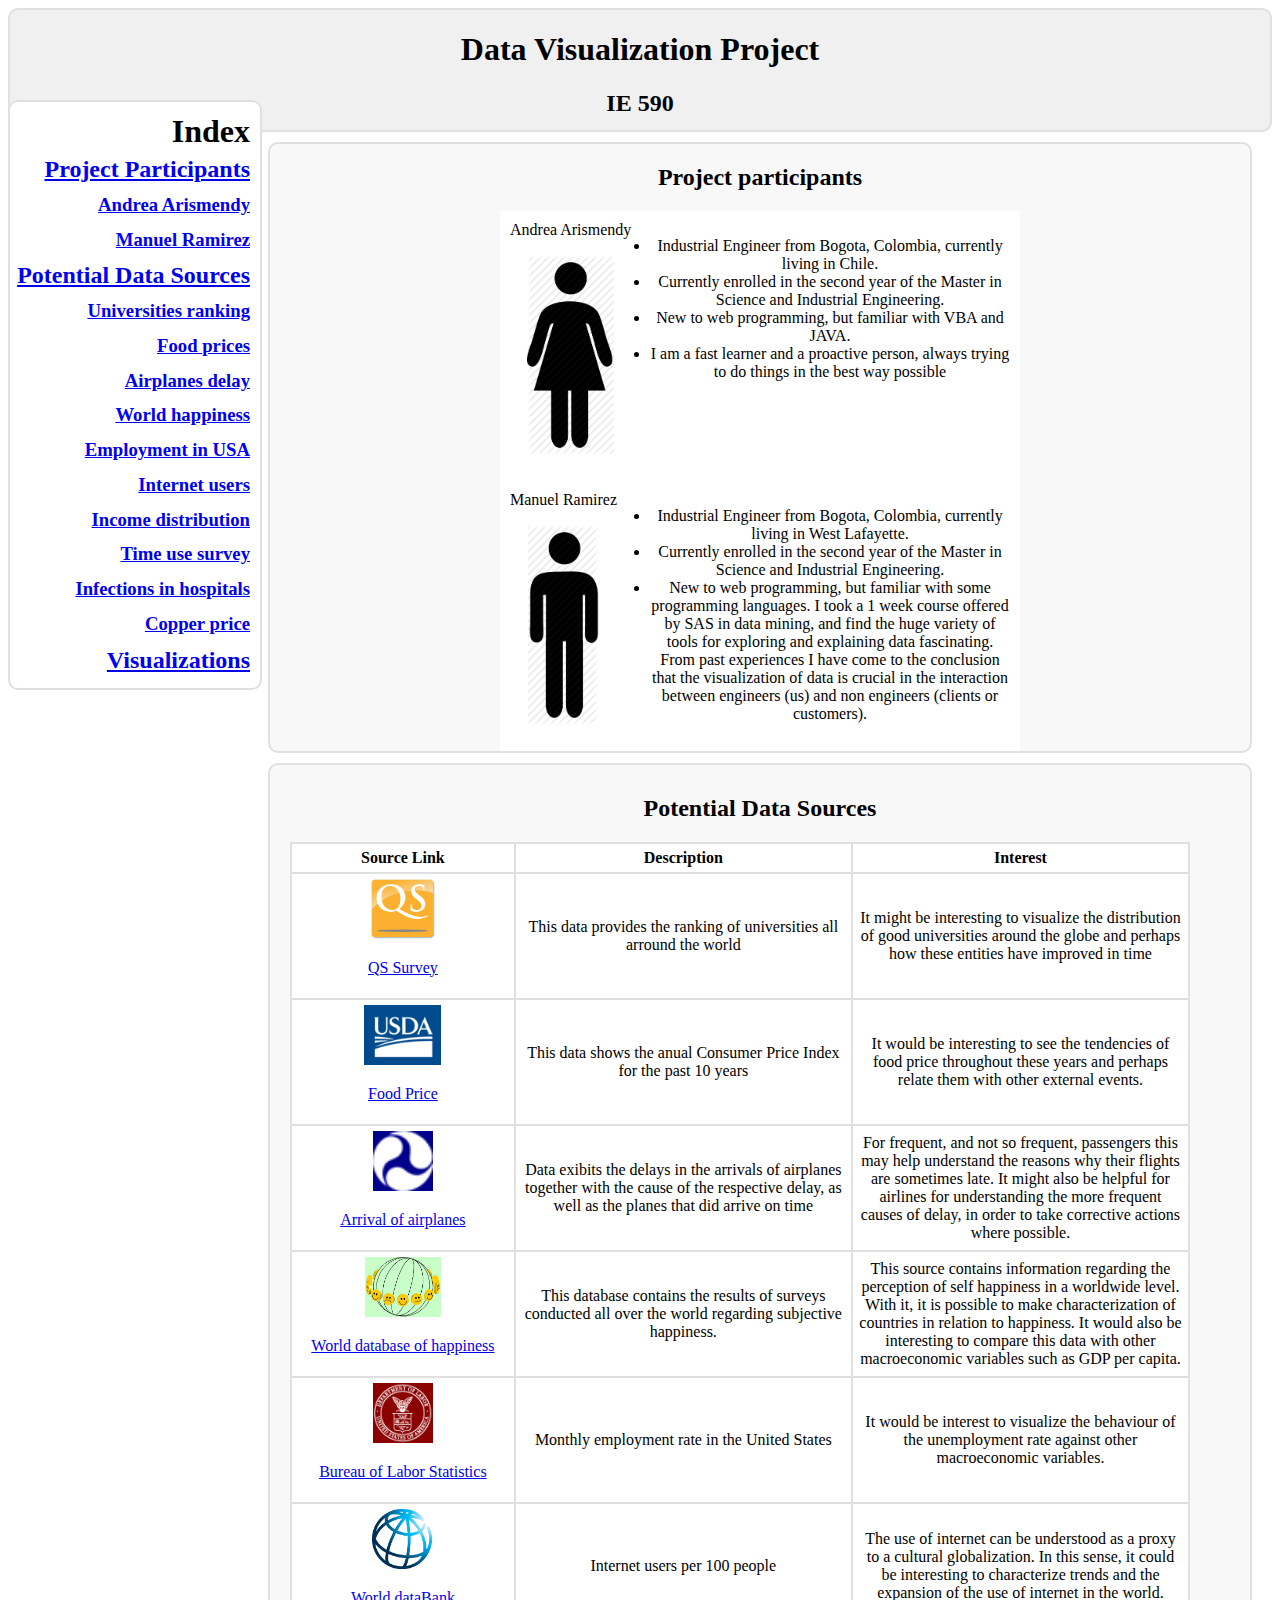
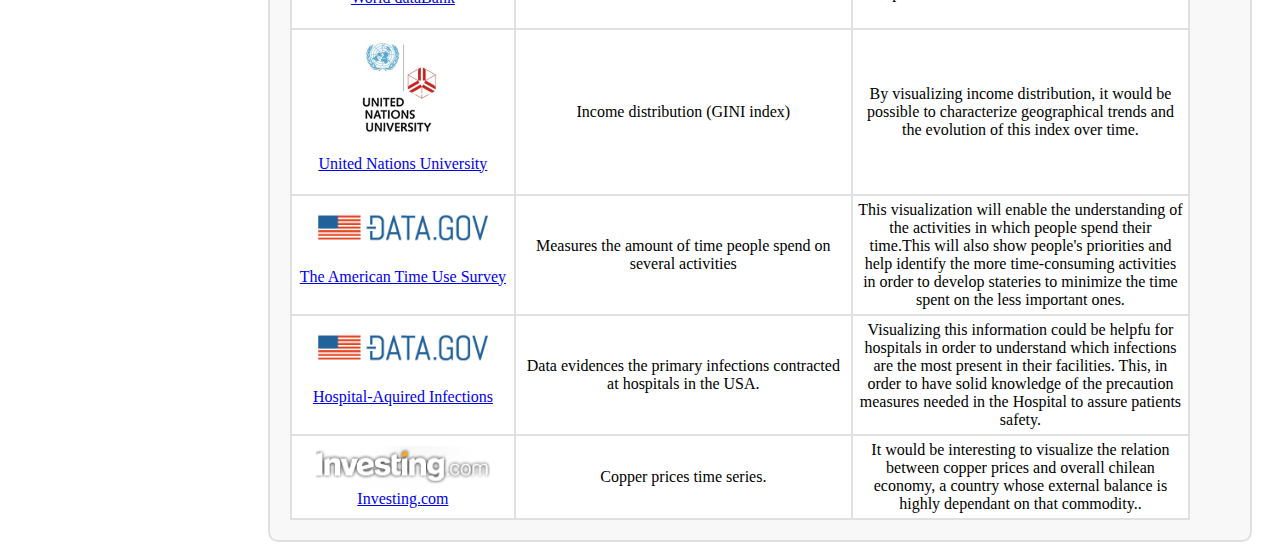
<file: index.html>
<!DOCTYPE html>
<html>

  <head>
    <meta charset='utf-8'>
    <meta http-equiv="X-UA-Compatible" content="chrome=1">
    <meta name="description" content="Project 1 : HW 1 for Data Visualization - 10 datasets and team description">

    <link rel="stylesheet" type="text/css" media="screen" href="stylesheets/stylesheet.css">
    <script src="http://code.jquery.com/jquery-1.11.2.js"></script>
    <script type"text/javascript" src="javascripts/main.js"></script>
    <title>Project 1</title>
  </head>

  <body>
    <!--Header-->
    <div id="myheader">
      <h1>Data Visualization Project</h1>
      <h2>IE 590</h2>
    </div>   
    <!--IndexLeft-->
    <div id="myIndex">
      <h1>Index</h1>
      <h2><a href="#participantes">Project Participants</a></h2>
        <h3><a href="#participant1">Andrea Arismendy</a></h3>
        <h3><a href="#participant2">Manuel Ramirez</a></h3>
      <h2><a href="#sources">Potential Data Sources</a></h2>
        <h3><a href="#source1">Universities ranking</a></h3>
        <h3><a href="#source2">Food prices</a></h3>
        <h3><a href="#source3">Airplanes delay</a></h3>
        <h3><a href="#source4">World happiness</a></h3>
        <h3><a href="#source5">Employment in USA</a></h3>
        <h3><a href="#source6">Internet users</a></h3>
        <h3><a href="#source7">Income distribution</a></h3>
        <h3><a href="#source8">Time use survey</a></h3>
        <h3><a href="#source9">Infections in hospitals</a></h3>
        <h3><a href="#source10">Copper price</a></h3>
      <h2><a href="index2.html">Visualizations</a></h2>
    </div>
    <!--Body-->
    <div id="myBody">
      <!--Participants Header-->
      <div id="participants">
        <h2><a name="participantes"> Project participants</a></h2>
          <!--Andre-->
          <div id="participant">
            <div id="nameImage"><a name="participant1"></a>Andrea Arismendy <p><img src="images/andre.png" style="height:200px;"></div>
            <div id="infoParticipant">
              <ul>
                <li>Industrial Engineer from Bogota, Colombia, currently living in Chile.</li>
                <li>Currently enrolled in the second year of the Master in Science and Industrial Engineering.</li>
                <li>New to web programming, but familiar with VBA and JAVA.</li>
                <li>I am a fast learner and a proactive person, always trying to do things in the best way possible </li>
              </ul>
            </div>
          </div>
          <!--Manuel-->
          <div id="participant">
            <div id="nameImage"><a name="participant2"></a>Manuel Ramirez<p><img src="images/manuel.png" style="height:200px;"></div>
            <div id="infoParticipant">
              <ul>
                <li>Industrial Engineer from Bogota, Colombia, currently living in West Lafayette.</li>
                <li>Currently enrolled in the second year of the Master in Science and Industrial Engineering.</li>
                <li>New to web programming, but familiar with some programming languages. I took a 1 week course offered by SAS in data mining, and find the huge variety of tools for exploring and explaining data fascinating. From past experiences I have come to the conclusion that the visualization of data is crucial in the interaction between engineers (us) and non engineers (clients or customers).</li>
              </ul>
            </div>
          </div>
      </div>

      <!--Data bases-->
      <div id="dataSources">
        <h2> <a name="sources"></a>Potential Data Sources</h2>
        <table align="center">
          <thead>
            <th>Source Link</th>
            <th>Description</th>
            <th>Interest</th>
          </thead>
          <tbody>
            <tr>
              <td><a name="source1", href="http://www.topuniversities.com/university-rankings/world-university-rankings/2014#sorting=rank+region=+country=+faculty=+stars=false+search="><img src="images/qs.png" style="height:60px;"><p>QS Survey</a></td>
              <td>This data provides the ranking of universities all arround the world</td>
              <td>It might be interesting to visualize the distribution of good universities around 
              the globe and perhaps how these entities have improved in time</td>
            </tr>
            <tr>
              <td><a name="source2", href="http://www.ers.usda.gov/data-products/food-price-outlook.aspx#26630"><img src="images/USDA.png" style="height:60px;"><p>Food Price</a></td>
              <td>This data shows the anual Consumer Price Index for the past 10 years</td>
              <td>It would be interesting to see the tendencies of food price throughout these years and perhaps relate them with other external events.</td>
            </tr>
            <tr>
              <td><a name="source3", href="http://transtats.bts.gov/DL_SelectFields.asp?Table_ID=236&DB_Short_Name=On-Time"><img src="images/DepTransp.png" style="height:60px; background-color:darkblue"><p>Arrival of airplanes</a></td>
              <td>Data exibits the delays in the arrivals of airplanes together with the cause of the respective delay, as well as the planes that did arrive on time</td>
              <td>For frequent, and not so frequent, passengers this may help understand the reasons why their flights are sometimes late. It might also be helpful for airlines for understanding the more frequent causes of delay, in order to take corrective actions where possible.</td>
            </tr>
              <td><a name="source4", href="http://www1.eur.nl/fsw/happiness/hap_nat/nat_fp.php?mode=8&ranks=1"><img src="images/happ.jpg" style="height:60px;"><p>World database of happiness</a></td>
              <td>This database contains the results of surveys conducted all over the world regarding subjective happiness.</td>
              <td>This source contains information regarding the perception of self happiness in a worldwide level. With it, it is possible to make characterization of countries in relation to happiness. It would also be interesting to compare this data with other macroeconomic variables such as GDP per capita.</td>
            </tr>
            <tr>
              <td><a name="source5", href="http://data.bls.gov/timeseries/LNS14000000"><img src="images/Labor.png" style="height:60px; background-color:darkred"><p>Bureau of Labor Statistics</a></td>
              <td>Monthly employment rate in the United States</td>
              <td>It would be interest to visualize the behaviour of the unemployment rate against other macroeconomic variables.</td>
            </tr>
            <tr>
              <td><a name="source6", href="http://databank.worldbank.org/data/views/reports/tableview.aspx"><img src="images/WDB.png" style="height:60px;"><p>World dataBank</a></td>
              <td>Internet users per 100 people</td>
              <td>The use of internet can be understood as a proxy to a cultural globalization. In this sense, it could be interesting to characterize trends and the expansion of the use of internet in the world.</td>
            </tr>
            <tr>
              <td><a name="source7", href="http://www.wider.unu.edu/research/Database/en_GB/wiid/"><img src="images/UN.jpg" style="height:100px;"><p>United Nations University</a></td>
              <td><p>Income distribution (GINI index)</td>
              <td>By visualizing income distribution, it would be possible to characterize geographical trends and the evolution of this index over time.</td>
            </tr>
            <tr>
              <td><a name="source8", href="http://catalog.data.gov/dataset/american-time-use-survey-54e68"><img src="images/datagov.png" style="height:40px;"><p>The American Time Use Survey</a></td>
              <td>Measures the amount of time people spend on several activities</td>
              <td>This visualization will enable the understanding of the activities in which people spend their time.This will also show people's priorities and help identify the more time-consuming activities in order to develop stateries to minimize the time spent on the less important ones.</td>
            </tr>
            <tr>
              <td><a name="source9", href="http://catalog.data.gov/dataset/hospital-acquired-infections-beginning-2008"><img src="images/datagov.png" style="height:40px;"><p>Hospital-Aquired Infections</a></td>
              <td>Data evidences the primary infections contracted at hospitals in the USA.</td>
              <td>Visualizing this information could be helpfu for hospitals in order to understand which infections are the most present in their facilities. This, in order to have solid knowledge of the precaution measures needed in the Hospital to assure patients safety.</td>
            </tr>
            <tr>
              <td><a name="source10", href="http://www.investing.com/commodities/copper-historical-data"><img src="images/investing.png" style="height:40px;">Investing.com</a></td>
              <td><p>Copper prices time series.</td>
              <td>It would be interesting to visualize the relation between copper prices and overall chilean economy, a country whose external balance is highly dependant on that commodity..</td>
            </tr>
          </tbody>
        </table>
      </div>
    </div>  
  </body>
</html>
</file>
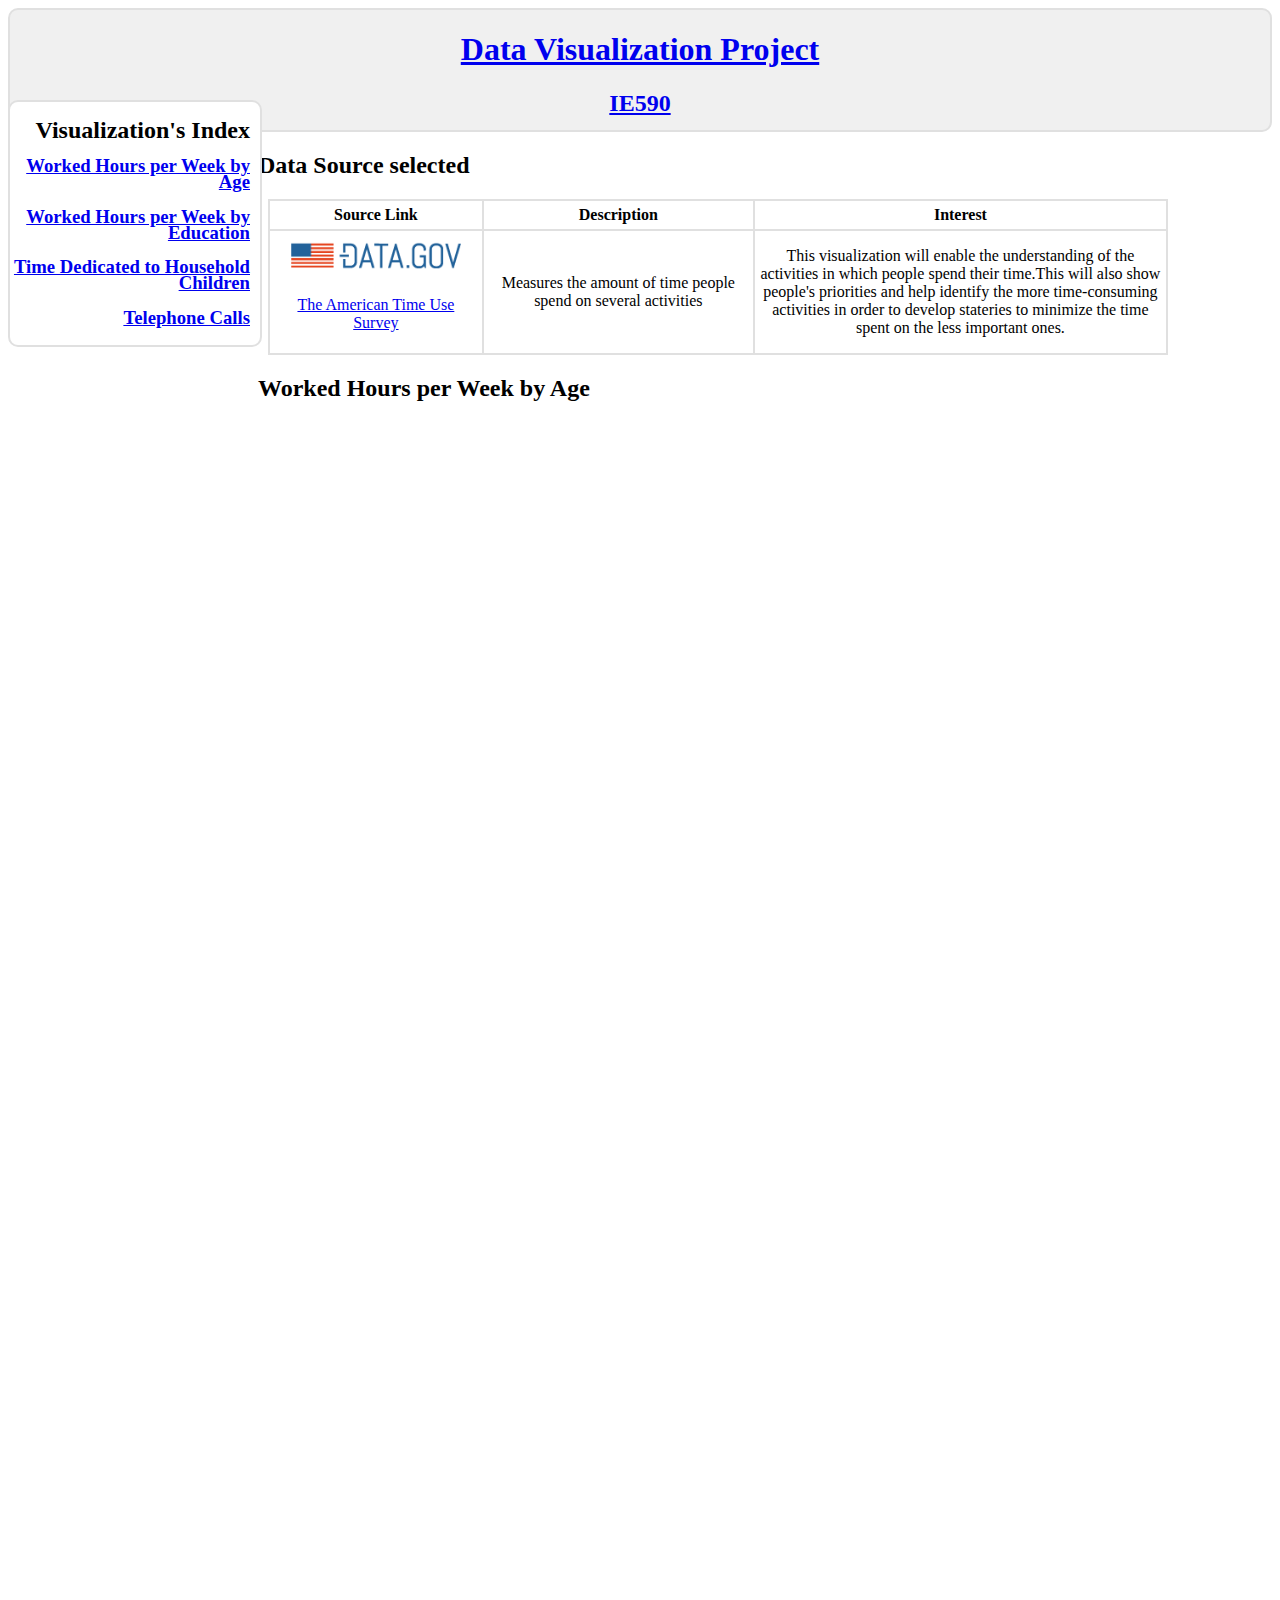
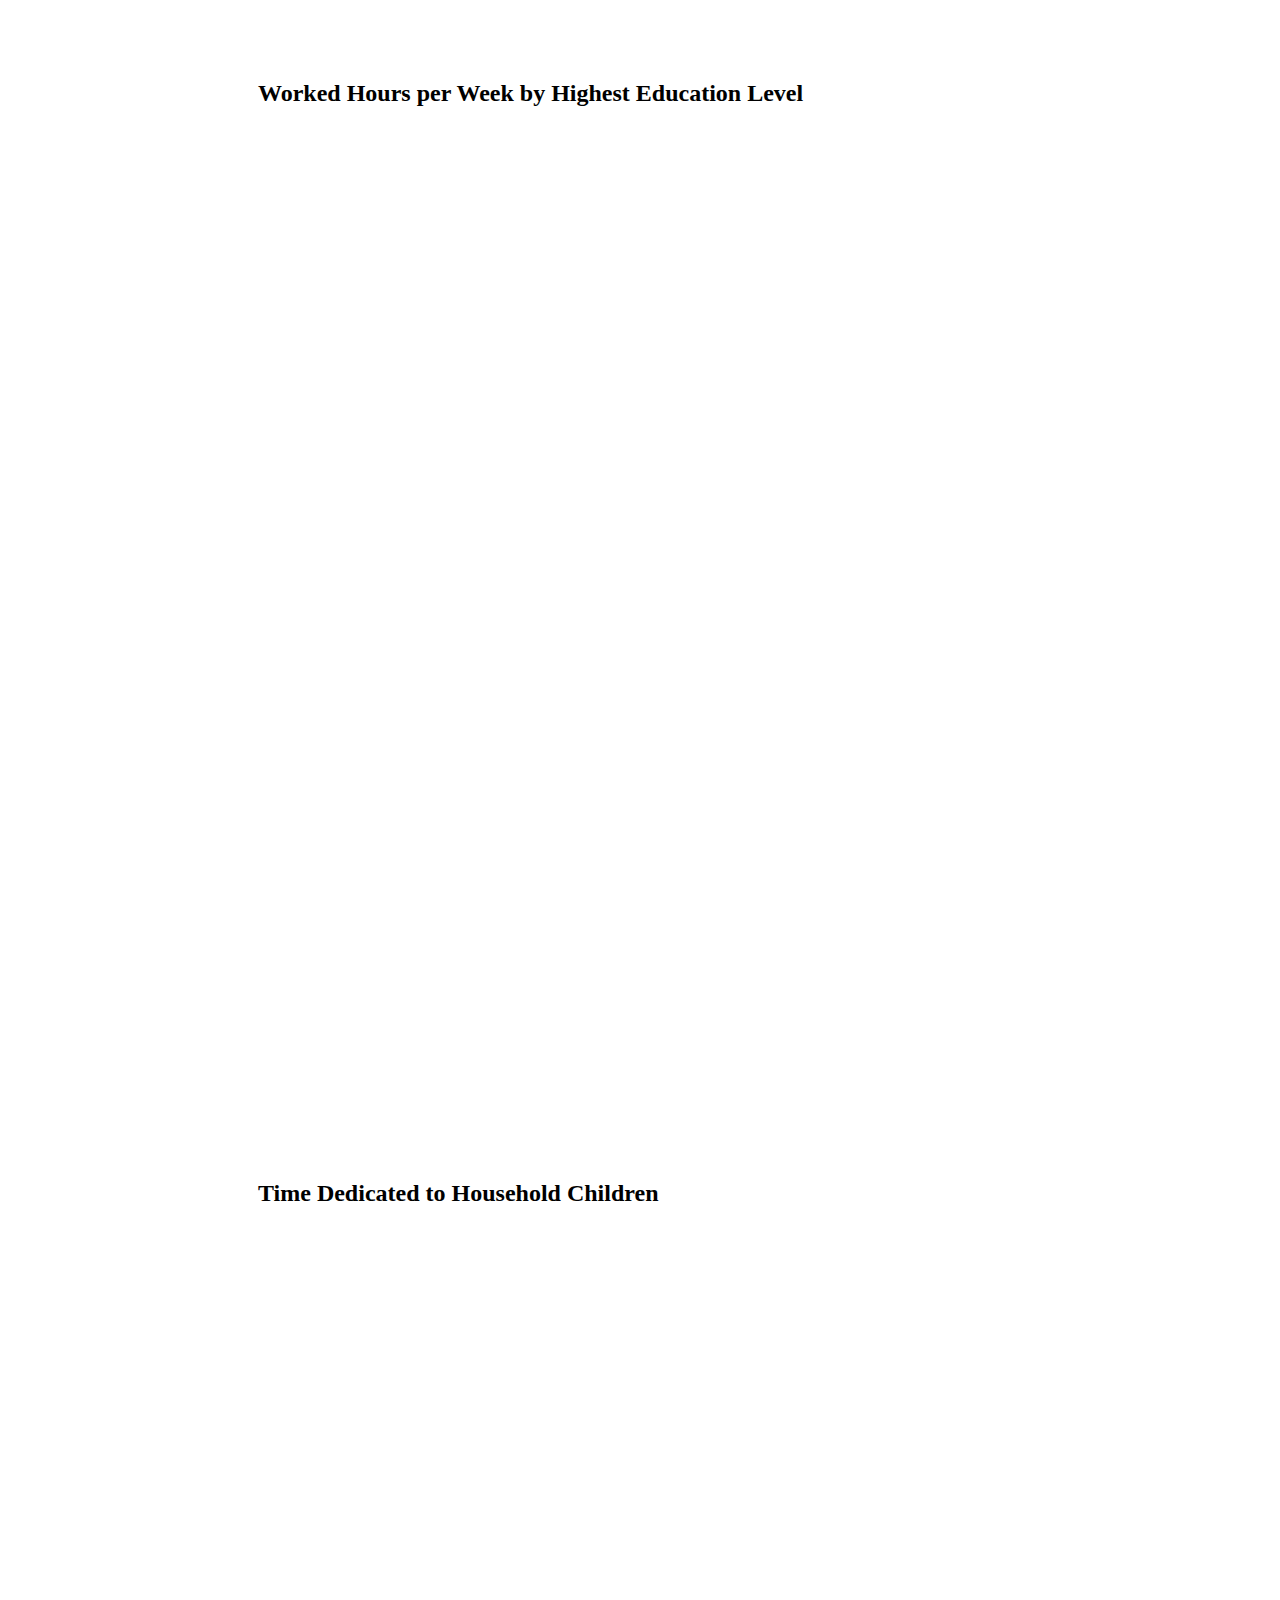
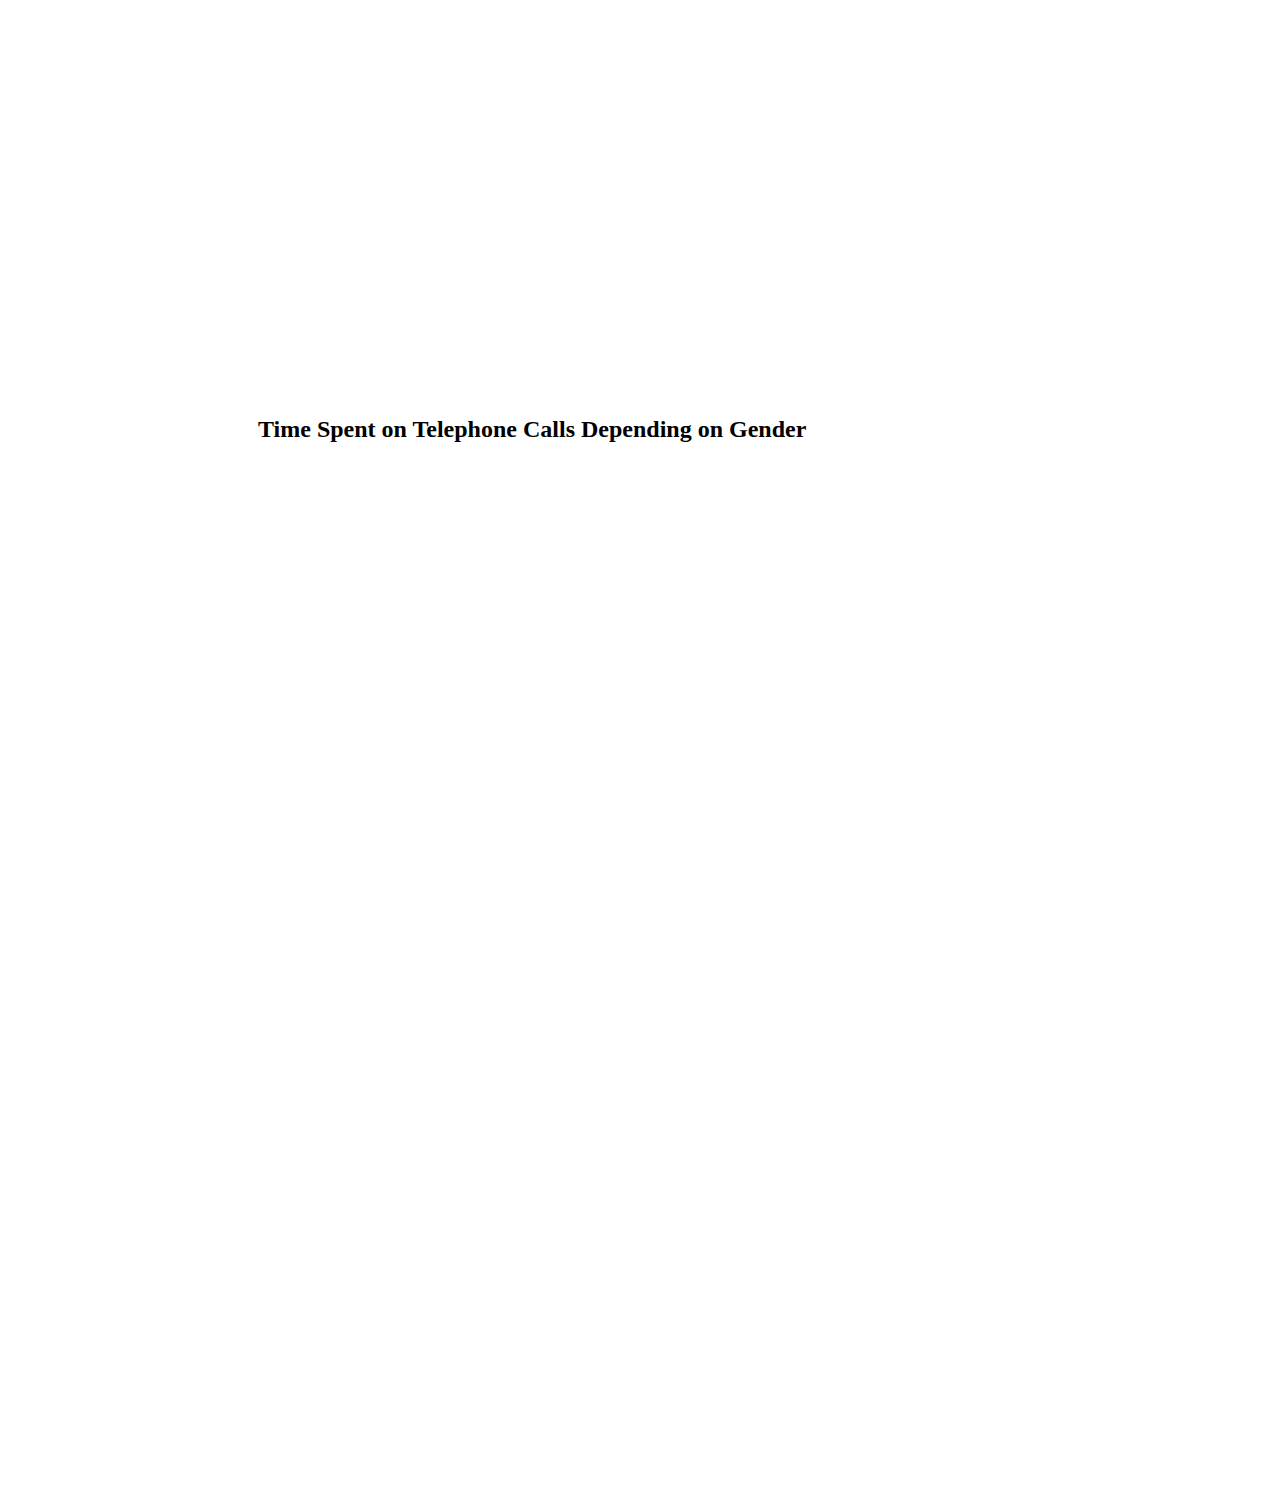
<file: index2.html>
<!DOCTYPE html>
<html>
  <head>
    <meta charset='utf-8'>
    <meta http-equiv="X-UA-Compatible" content="chrome=1">
    <meta name="description" content="Project 1 : HW 2 for Data Visualization - Visualizations on Selected dataset">
    <!--Links to other files-->
    <link rel="stylesheet" type="text/css" media="screen" href="stylesheets/stylesheet.css">
    <script src="http://code.jquery.com/jquery-1.11.2.js"></script>
    <script type"text/javascript" src="javascripts/main.js"></script>
    <title>Project 1</title>
  </head>
  
  <body>
    <!--Header-->
    <a href="index.html"><div id="myheader">
     <h1>Data Visualization Project</h1>
     <h2>IE590</h2>
    </div>
  </a>

    <div id="myBody">
      <!--Body-->
      <!--Data bases-->
      <div id="visualizations">
        <h2> <a name="sources"></a>Data Source selected</h2>
        <table align="center">
          <thead>
            <th>Source Link</th>
            <th>Description</th>
            <th>Interest</th>
          </thead>
          <tbody>
            <tr>
              <td><a name="source8", href="http://catalog.data.gov/dataset/american-time-use-survey-54e68"><img src="images/datagov.png" style="height:40px;"><p>The American Time Use Survey</a></td>
              <td>Measures the amount of time people spend on several activities</td>
              <td>This visualization will enable the understanding of the activities in which people spend their time.This will also show people's priorities and help identify the more time-consuming activities in order to develop stateries to minimize the time spent on the less important ones.</td>
            </tr>
          </tbody>
        </table>
      </div>
      <div  id="visualizations">
        <!--Visualizations-->
        <div>
          <h2><a name="visualization2">Worked Hours per Week by Age</a></h2>
          <script type='text/javascript' src='https://public.tableau.com/javascripts/api/viz_v1.js'></script><div class='tableauPlaceholder' style='width: 1458px; height: 1238px;'><noscript><a href='#'><img alt='Story Title ' src='https:&#47;&#47;public.tableau.com&#47;static&#47;images&#47;In&#47;Inwhatdoespeoplespenttime&#47;Hoursworkedperweekbyage&#47;1_rss.png' style='border: none' /></a></noscript><object class='tableauViz' width='1458' height='1238' style='display:none;'><param name='host_url' value='https%3A%2F%2Fpublic.tableau.com%2F' /> <param name='site_root' value='' /><param name='name' value='Inwhatdoespeoplespenttime&#47;Hoursworkedperweekbyage' /><param name='tabs' value='no' /><param name='toolbar' value='yes' /><param name='static_image' value='https:&#47;&#47;public.tableau.com&#47;static&#47;images&#47;In&#47;Inwhatdoespeoplespenttime&#47;Hoursworkedperweekbyage&#47;1.png' /> <param name='animate_transition' value='yes' /><param name='display_static_image' value='yes' /><param name='display_spinner' value='yes' /><param name='display_overlay' value='yes' /><param name='display_count' value='yes' /><param name='showVizHome' value='no' /><param name='showTabs' value='y' /></object></div>
        </div>
        <div>
          <h2><a name="visualization3">Worked Hours per Week by Highest Education Level</a></h2>
           <script type='text/javascript' src='https://public.tableau.com/javascripts/api/viz_v1.js'></script><div class='tableauPlaceholder' style='width: 1020px; height: 1034px;'><noscript><a href='#'><img alt='Story Title ' src='https:&#47;&#47;public.tableau.com&#47;static&#47;images&#47;In&#47;Inwhatdoespeoplespenttime&#47;Hoursworkedperweekbydegreeofeducation&#47;1_rss.png' style='border: none' /></a></noscript><object class='tableauViz' width='1020' height='1034' style='display:none;'><param name='host_url' value='https%3A%2F%2Fpublic.tableau.com%2F' /> <param name='site_root' value='' /><param name='name' value='Inwhatdoespeoplespenttime&#47;Hoursworkedperweekbydegreeofeducation' /><param name='tabs' value='no' /><param name='toolbar' value='yes' /><param name='static_image' value='https:&#47;&#47;public.tableau.com&#47;static&#47;images&#47;In&#47;Inwhatdoespeoplespenttime&#47;Hoursworkedperweekbydegreeofeducation&#47;1.png' /> <param name='animate_transition' value='yes' /><param name='display_static_image' value='yes' /><param name='display_spinner' value='yes' /><param name='display_overlay' value='yes' /><param name='display_count' value='yes' /><param name='showVizHome' value='no' /><param name='showTabs' value='y' /></object></div>
        </div>
        <div>
          <h2><a name="visualization4">Time Dedicated to Household Children</a></h2>
          <script type='text/javascript' src='https://public.tableau.com/javascripts/api/viz_v1.js'></script><div class='tableauPlaceholder' style='width: 1154px; height: 769px;'><noscript><a href='#'><img alt='Time Dedicated to Household Children ' src='https:&#47;&#47;public.tableau.com&#47;static&#47;images&#47;In&#47;Inwhatdoespeoplespenttime&#47;StoryChilddedication&#47;1_rss.png' style='border: none' /></a></noscript><object class='tableauViz' width='1154' height='769' style='display:none;'><param name='host_url' value='https%3A%2F%2Fpublic.tableau.com%2F' /> <param name='site_root' value='' /><param name='name' value='Inwhatdoespeoplespenttime&#47;StoryChilddedication' /><param name='tabs' value='no' /><param name='toolbar' value='yes' /><param name='static_image' value='https:&#47;&#47;public.tableau.com&#47;static&#47;images&#47;In&#47;Inwhatdoespeoplespenttime&#47;StoryChilddedication&#47;1.png' /> <param name='animate_transition' value='yes' /><param name='display_static_image' value='yes' /><param name='display_spinner' value='yes' /><param name='display_overlay' value='yes' /><param name='display_count' value='yes' /><param name='showVizHome' value='no' /><param name='showTabs' value='y' /></object></div>
        </div>
        <div>
          <h2><a name="visualization1">Time Spent on Telephone Calls Depending on Gender</a></h2>
          <script type='text/javascript' src='https://public.tableau.com/javascripts/api/viz_v1.js'></script><div class='tableauPlaceholder' style='width: 1020px; height: 1034px;'><noscript><a href='#'><img alt='Story Title ' src='https:&#47;&#47;public.tableau.com&#47;static&#47;images&#47;In&#47;Inwhatdoespeoplespenttime&#47;Timespentontelefonecalls&#47;1_rss.png' style='border: none' /></a></noscript><object class='tableauViz' width='1020' height='1034' style='display:none;'><param name='host_url' value='https%3A%2F%2Fpublic.tableau.com%2F' /> <param name='site_root' value='' /><param name='name' value='Inwhatdoespeoplespenttime&#47;Timespentontelefonecalls' /><param name='tabs' value='no' /><param name='toolbar' value='yes' /><param name='static_image' value='https:&#47;&#47;public.tableau.com&#47;static&#47;images&#47;In&#47;Inwhatdoespeoplespenttime&#47;Timespentontelefonecalls&#47;1.png' /> <param name='animate_transition' value='yes' /><param name='display_static_image' value='yes' /><param name='display_spinner' value='yes' /><param name='display_overlay' value='yes' /><param name='display_count' value='yes' /><param name='showVizHome' value='no' /><param name='showTabs' value='y' /></object></div>
        </div>
      </div>
    </div>
    <!--IndexLeft-->
    <div id="myIndex">
      <h2>Visualization's Index</h2>
      <h3><a href="#visualization2">Worked Hours per Week by Age</a></h3>
      <h3><a href="#visualization3">Worked Hours per Week by Education</a></h3>
      <h3><a href="#visualization4">Time Dedicated to Household Children</a></h3>
      <h3><a href="#visualization1">Telephone Calls</a></h2>
    </div>
  </body>

</html>
</file>
<file: stylesheets/stylesheet.css>
*{
	font-family:Garamond;
}

#myheader{
	height: 120px;
	max-width: 1280px;
	text-align:center;
	background-color: #F0F0F0 ;
	border:2px solid #E0E0E0;
	border-radius: 10px;
}
#myIndex{
	position:fixed;
	top:100px;
	text-align:right;
	background-color: white ;
	line-height: 100%;
	width: 240px;
	padding-right: 10px;
	float:left;
	border:2px solid #E0E0E0;
	border-radius: 10px;
}
#myBody{
	margin: 10px;
	top: 2000px;
	margin-left:250px;
}
#participants{
	margin: 10px;
	text-align:center;
	background-color: #F8F8F8 ;
	border:2px solid #E0E0E0;
	border-radius: 10px;
	min-width:670px;
	max-width:1020px;
}
#participant{
	background-color: white ;
	float:inherit;
	margin:auto;
	padding: 10px;
	width:500px; 
	height:250px;
}
#nameImage{
	float:left;
	width:200;
}
#infoParticipant{
	padding-left:100px;
	width:400px;
}
#dataSources{
	margin: 10px;
	text-align:center;
	background-color: #F8F8F8 ;
	border:2px solid grey;
	padding:10px;
	border:2px solid #E0E0E0;
	border-radius: 10px;
	min-width:650px;
	max-width:1000px;
	border-radius: 10px;
}
table, th,td,tr{
	background-color: white;
	margin: 10px;
	text-align: center;
	max-width:900px;
	min-width:200px;
	border-collapse: collapse;
	border: 2px solid #E0E0E0;
	padding: 5px;
}
#Visualizations{
	margin: 10px;
	top: 2000px;
	margin-left:250px;
	text-align:center;
	background-color: #F8F8F8 ;
	border:2px solid grey;
	padding:10px;
	border:2px solid #E0E0E0;
	border-radius: 10px;
	min-width:650px;
	max-width:1000px;
	border-radius: 10px;
	float:right;
}
</file>
